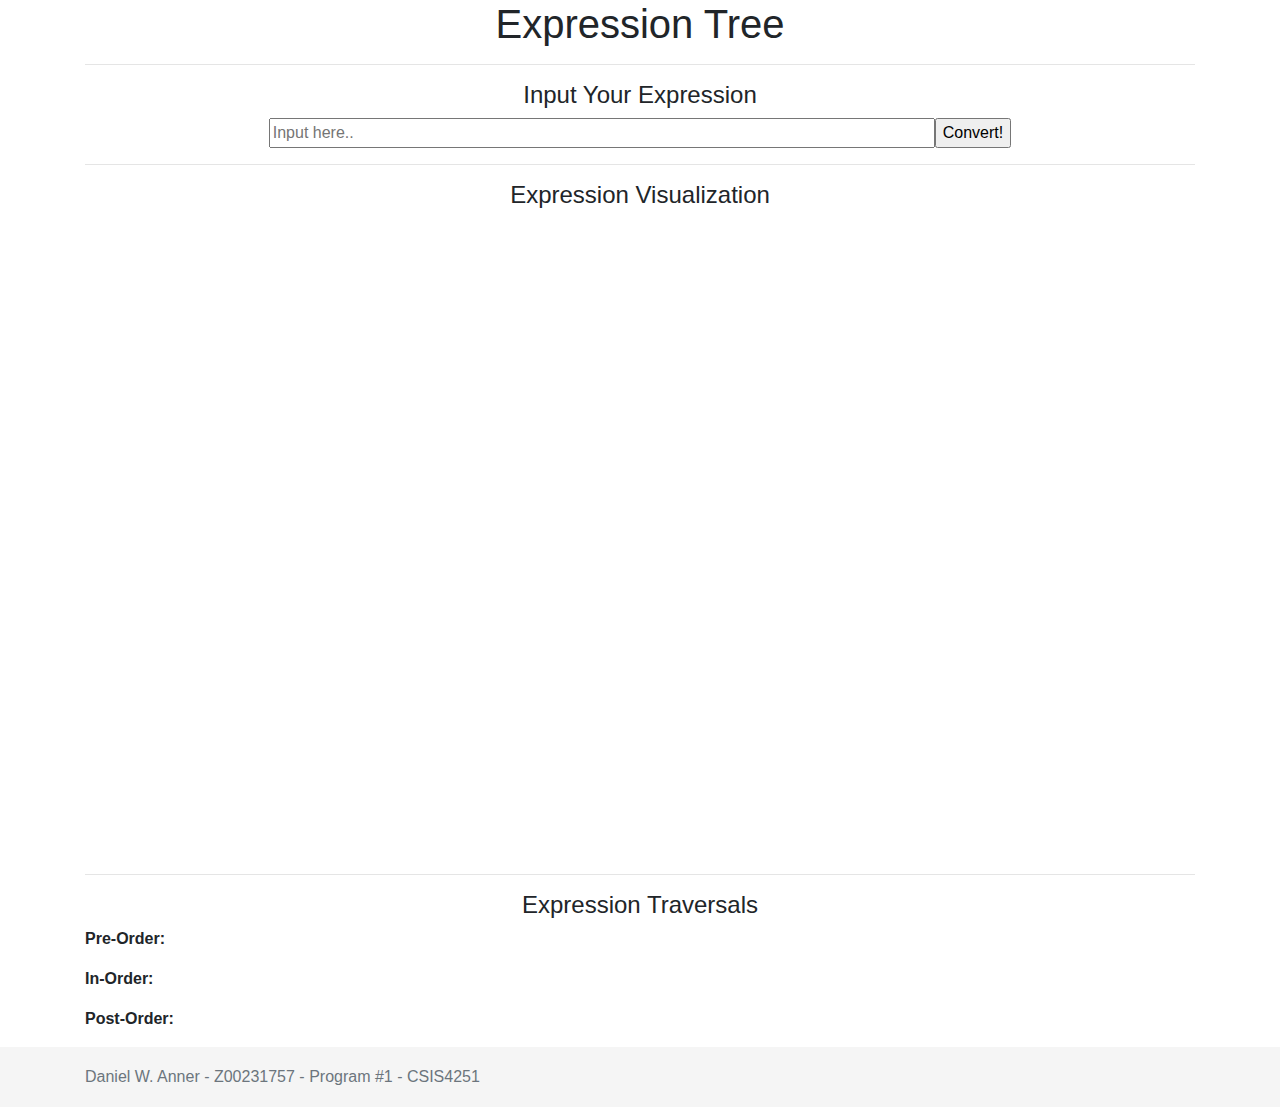
<file: Homeworks/Homework 1/JavaScript/index.html>
<!DOCTYPE html>
<html lang="en">
  <head>
    <title>Program #1 - CSIS4251</title>
    <link rel="stylesheet" type="text/css" href="assets/css/main.css" />
    <link href="assets/css/bootstrap.min.css" rel="stylesheet">
  </head>

  <body>
    <main role="main" class="container" id="mainSection">
      <div class="page-header">
        <h1>Expression Tree</h1>
      </div>
      <hr/>
      <h4 style="text-align: center;">Input Your Expression</h4>
      <form style="text-align: center;">
        <input type="text" id="string" name="string" placeholder="Input here.."><input id="clickMe" type="button" value="Convert!" onclick="onStartClick();" />
      </form>
      <hr />
      <h4 style="text-align: center;">Expression Visualization</h4>
      <div id="treeVisualization"></div>
      <hr />
      <h4 style="text-align: center;">Expression Traversals</h4>
      <div class="centered">
        <p id="preorder"><b>Pre-Order: </b></p>
        <p id="inorder"><b>In-Order: </b></p>
        <p id="postorder"><b>Post-Order: </b></p>
      </div>
      <div id="errors"></div>
    </main>

    <footer class="footer">
      <div class="container">
        <span class="text-muted">Daniel W. Anner - Z00231757 - Program #1 - CSIS4251</span>
      </div>
    </footer>

    <script src="assets/js/draw/createTreeOnPage.js"></script>
    <script src="assets/js/tree.js"></script>
    <script src="assets/js/parseTree.js"></script>
    <script src="assets/js/traversals.js"></script>
    <script src="assets/js/main.js"></script>
  </body>
</html>
</file>
<file: Homeworks/Homework 1/JavaScript/assets/css/main.css>
html {
  font-family: helvetica;
  min-height: 100%;
  position: relative;
}
body {
  margin-bottom: 60px; /* Margin bottom by footer height */
}
h1 {
  color: #336FFE;
  font-size: 20pt;
  text-align: center;
}

.footer {
  background-color: #f5f5f5;
  bottom: 0;
  height: 60px;
  line-height: 60px;
  width: 100%;
}
.container {
  max-width: 680px;
  padding: 0 15px;
  width: auto;
}
.centered {
  margin: auto;
  position: relative;
  text-align: left;
}
#treeVisualization {
  height: 40em;
  width: 100%;
}
#string {
  min-width: 60%;
}
</file>
